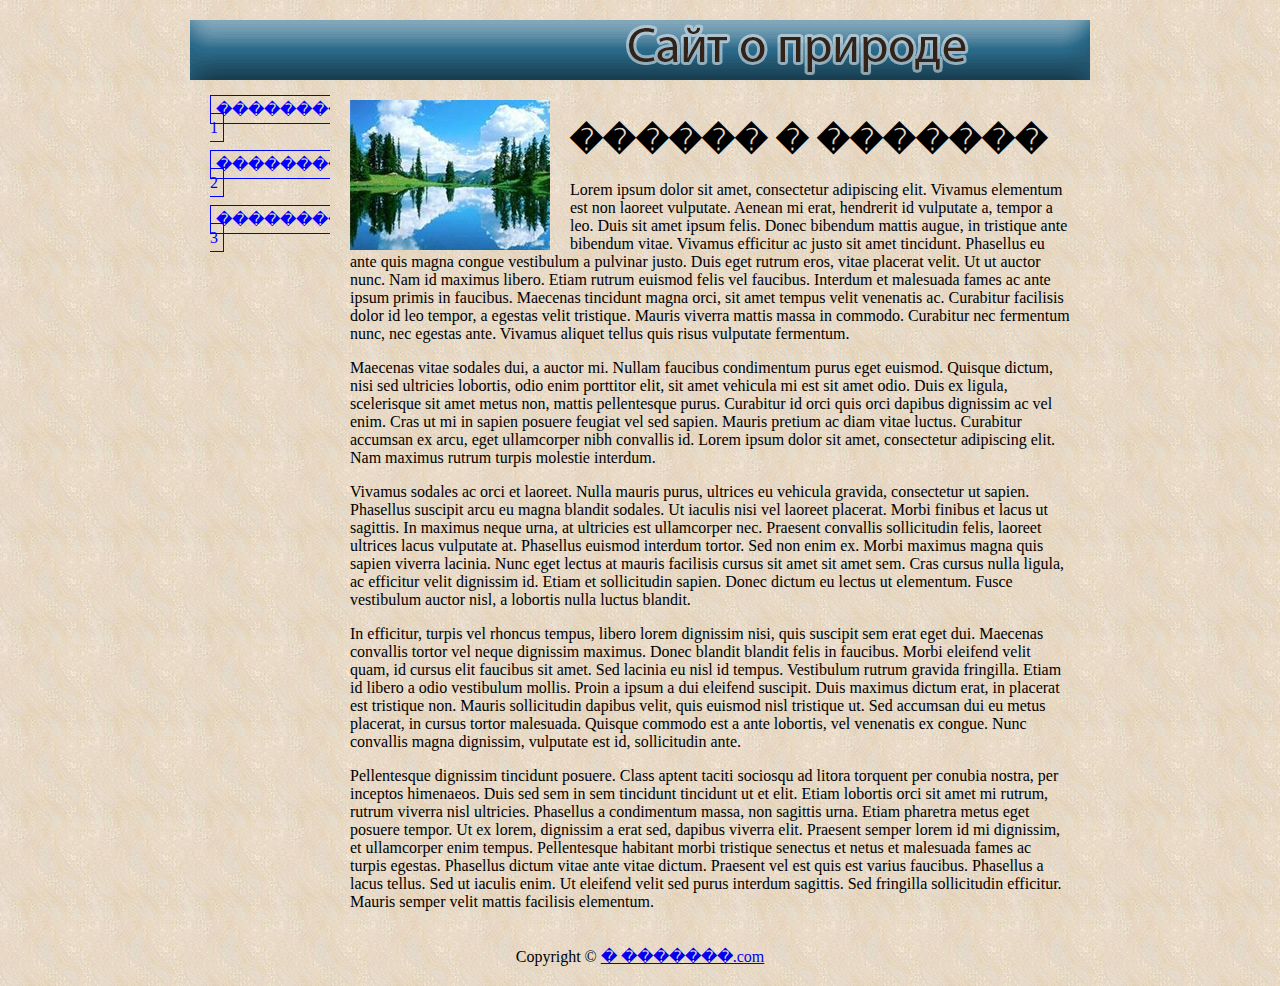
<file: verstka-div.html>
<!DOCTYPE HTML PUBLIC "-//W3C//DTD HTML 4.01 Transitional//EN" "http://www.w3.org/TR/html4/loose.dtd">

<html>

<head>
<title>DIV �������</title>

<meta http-equiv="Content-type" content="text/html; UTF-8"> 
<meta http-equiv="Content-Style-Type" content="text/css">
<meta name="keywords" content="�������, ����, �����">
<meta name="description" content="���� � �������">

<link href="verstka-div.css" rel="stylesheet" type="text/css">

</head>

<body>
 
<div class="MainFrame">

<div class="header">
<a href="http:about_nature.com/"><img src="img/header.gif" alt="���� � �������"></a>
</div>

<div class="LeftMenu">
<a class="menu" href="page1.htm">�������� 1</a><br><br>
<a class="menu" href="page2.htm">�������� 2</a><br><br>
<a class="menu" href="page3.htm">�������� 3</a>
</div>

<div class="WorkArea">

<img src="img/pic1.jpg" alt="����" style="float: left; margin-right: 20px;">

<h1>������ � �������</h1>

<p>Lorem ipsum dolor sit amet, consectetur adipiscing elit. Vivamus elementum est non laoreet vulputate. Aenean mi erat, hendrerit id vulputate a, tempor a leo. Duis sit amet ipsum felis. Donec bibendum mattis augue, in tristique ante bibendum vitae. Vivamus efficitur ac justo sit amet tincidunt. Phasellus eu ante quis magna congue vestibulum a pulvinar justo. Duis eget rutrum eros, vitae placerat velit. Ut ut auctor nunc. Nam id maximus libero. Etiam rutrum euismod felis vel faucibus. Interdum et malesuada fames ac ante ipsum primis in faucibus. Maecenas tincidunt magna orci, sit amet tempus velit venenatis ac. Curabitur facilisis dolor id leo tempor, a egestas velit tristique. Mauris viverra mattis massa in commodo. Curabitur nec fermentum nunc, nec egestas ante. Vivamus aliquet tellus quis risus vulputate fermentum.</p>

<p>Maecenas vitae sodales dui, a auctor mi. Nullam faucibus condimentum purus eget euismod. Quisque dictum, nisi sed ultricies lobortis, odio enim porttitor elit, sit amet vehicula mi est sit amet odio. Duis ex ligula, scelerisque sit amet metus non, mattis pellentesque purus. Curabitur id orci quis orci dapibus dignissim ac vel enim. Cras ut mi in sapien posuere feugiat vel sed sapien. Mauris pretium ac diam vitae luctus. Curabitur accumsan ex arcu, eget ullamcorper nibh convallis id. Lorem ipsum dolor sit amet, consectetur adipiscing elit. Nam maximus rutrum turpis molestie interdum.</p>

<p>Vivamus sodales ac orci et laoreet. Nulla mauris purus, ultrices eu vehicula gravida, consectetur ut sapien. Phasellus suscipit arcu eu magna blandit sodales. Ut iaculis nisi vel laoreet placerat. Morbi finibus et lacus ut sagittis. In maximus neque urna, at ultricies est ullamcorper nec. Praesent convallis sollicitudin felis, laoreet ultrices lacus vulputate at. Phasellus euismod interdum tortor. Sed non enim ex. Morbi maximus magna quis sapien viverra lacinia. Nunc eget lectus at mauris facilisis cursus sit amet sit amet sem. Cras cursus nulla ligula, ac efficitur velit dignissim id. Etiam et sollicitudin sapien. Donec dictum eu lectus ut elementum. Fusce vestibulum auctor nisl, a lobortis nulla luctus blandit.</p>

<p>In efficitur, turpis vel rhoncus tempus, libero lorem dignissim nisi, quis suscipit sem erat eget dui. Maecenas convallis tortor vel neque dignissim maximus. Donec blandit blandit felis in faucibus. Morbi eleifend velit quam, id cursus elit faucibus sit amet. Sed lacinia eu nisl id tempus. Vestibulum rutrum gravida fringilla. Etiam id libero a odio vestibulum mollis. Proin a ipsum a dui eleifend suscipit. Duis maximus dictum erat, in placerat est tristique non. Mauris sollicitudin dapibus velit, quis euismod nisl tristique ut. Sed accumsan dui eu metus placerat, in cursus tortor malesuada. Quisque commodo est a ante lobortis, vel venenatis ex congue. Nunc convallis magna dignissim, vulputate est id, sollicitudin ante.</p>

<p>Pellentesque dignissim tincidunt posuere. Class aptent taciti sociosqu ad litora torquent per conubia nostra, per inceptos himenaeos. Duis sed sem in sem tincidunt tincidunt ut et elit. Etiam lobortis orci sit amet mi rutrum, rutrum viverra nisl ultricies. Phasellus a condimentum massa, non sagittis urna. Etiam pharetra metus eget posuere tempor. Ut ex lorem, dignissim a erat sed, dapibus viverra elit. Praesent semper lorem id mi dignissim, et ullamcorper enim tempus. Pellentesque habitant morbi tristique senectus et netus et malesuada fames ac turpis egestas. Phasellus dictum vitae ante vitae dictum. Praesent vel est quis est varius faucibus. Phasellus a lacus tellus. Sed ut iaculis enim. Ut eleifend velit sed purus interdum sagittis. Sed fringilla sollicitudin efficitur. Mauris semper velit mattis facilisis elementum.</p>

</div>

<div class="footer">Copyright &copy; <a href="http://about_nature.com/">� �������.com</a></div>

</div>

<div id="logo"><a href="http:about_nature.com/"><img src="img/logo.gif" alt="http://about_nature.com/"></a></div>

</body>

</html>
</file>
<file: verstka-div.css>
body
{
 background: url("img/bg.jpg");
}
.MainFrame
{
 /* border: 1px solid black;*/
 width: 900px;
 margin: 20px auto 20px; /*������, �����/������, �����*/
}

.header
{
/* border: 1px solid red;*/
 overflow: hidden;
}

.LeftMenu
{
/* border: 1px solid blue;*/
 float: left;
 overflow: hidden;
 width: 100px;
 padding: 20px;
}

.WorkArea
{
/* border: 1px solid lightgreen;*/
 overflow: hidden;
 padding: 20px
}

.footer
{
/* border: 1px solid red;*/
 overflow: hidden;
 text-align: center;
}
 
.menu
{
 border: 1px solid blue;
 padding: 5px;
 text-decoration: none;
 color: blue;
}

.menu:hover
{
 color: red;
 background-color: gold;
}

#logo
{
 position: absolute;
 top: 30px;
 left: 2500px;
}
</file>
